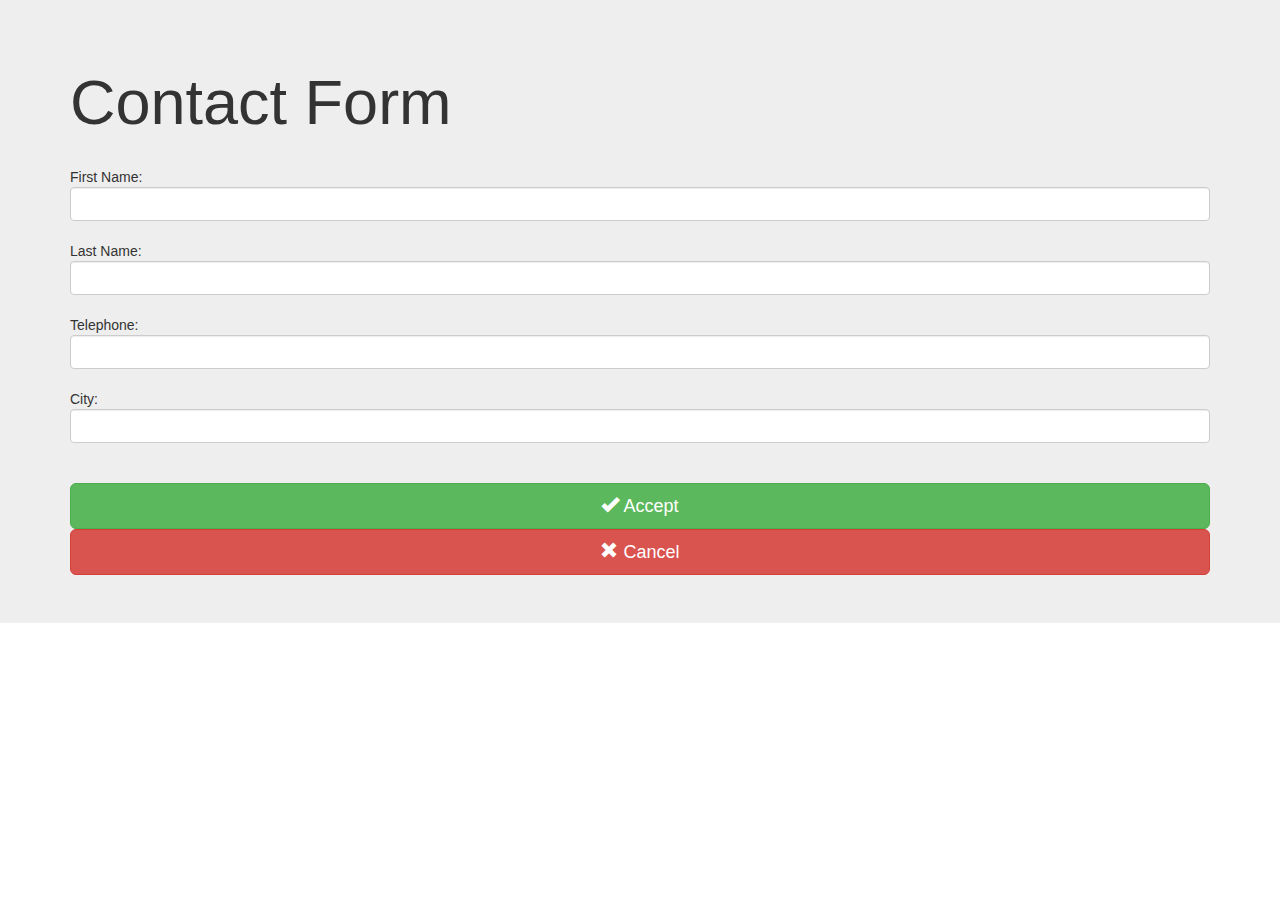
<file: backendNinja1/src/main/resources/templates/contactform.html>
<!DOCTYPE html>
<html xmlns:th="http://www.thymeleaf.org">
<head>
	<title>Backend Ninja - Add/modify Contact</title>
	<meta charset="utf-8" />
	<meta name="viewport" content="width=device-width, initial-scale=1" />
	<link rel="stylesheet"
		href="https://maxcdn.bootstrapcdn.com/bootstrap/3.3.7/css/bootstrap.min.css" />
	<script
		src="https://ajax.googleapis.com/ajax/libs/jquery/1.12.4/jquery.min.js"></script>
	<script
		src="https://maxcdn.bootstrapcdn.com/bootstrap/3.3.7/js/bootstrap.min.js"></script>

    <link href="#" th:href="@{/css/style.css}" rel="stylesheet" />
</head>
<body>

	<div class="jumbotron">
		<div class="container">
			<h1>Contact Form</h1>
			<br/>
			<form action="#" th:action="@{/contacts/addcontact}" th:object="${contactModel}" method="POST">
				<input type="hidden" th:field="*{id}"></input>
				First Name: <input type="text" class="form-control" th:field="*{firstname}" th:value="${firstname}"></input>
				<br/>
				Last Name: <input type="text" class="form-control" th:field="*{lastname}" th:value="${lastname}"></input>
				<br/>
				Telephone: <input type="text" class="form-control" th:field="*{telephone}" th:value="${telephone}"></input>
				<br/>
				City: <input type="text" class="form-control" th:field="*{city}" th:value="${city}"></input>
				<br/>
				<br/>
				<button class="btn btn-lg btn-success btn-block" type="submit">
					<span class="glyphicon glyphicon-ok" aria-hidden="true"></span> Accept
				</button>
			</form>
			<a href="#" th:href="@{/contacts/cancel}">
				<button class="btn btn-lg btn-danger btn-block" type="submit">
					<span class="glyphicon glyphicon-remove" aria-hidden="true"></span> Cancel
				</button>
			</a>
		</div>
	</div>

</body>
</html>
</file>
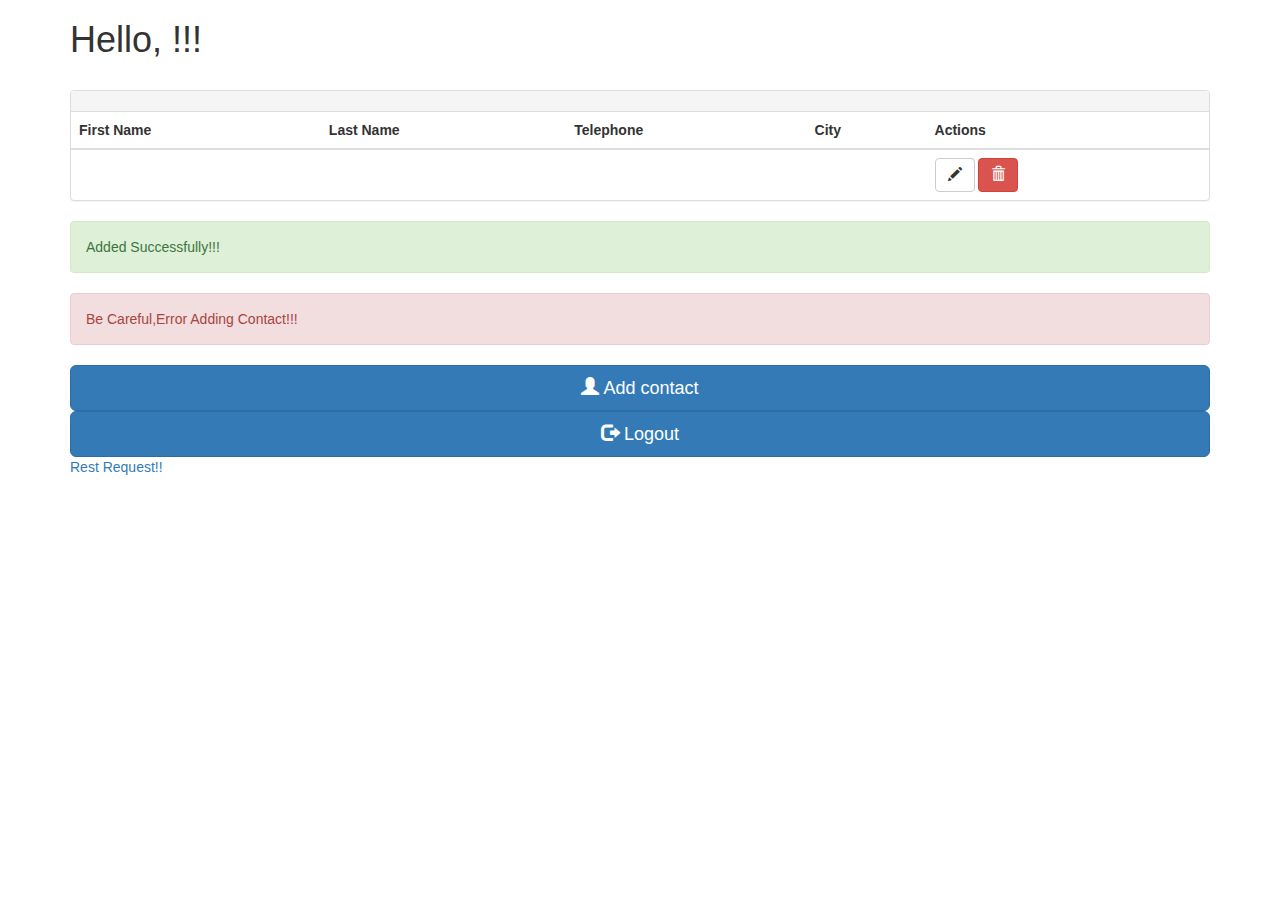
<file: backendNinja1/src/main/resources/templates/contacts.html>
<!DOCTYPE html>
<html xmlns:th="http://www.thymeleaf.org">
  <head>
    <meta charset="utf-8"/>

    <title>Backend Ninja - Signin</title>

    <!-- Bootstrap core CSS -->
    <link rel="stylesheet" href="https://maxcdn.bootstrapcdn.com/bootstrap/3.3.7/css/bootstrap.min.css"/>

    <!-- Custom styles for this template -->
    <link href="#" th:href="@{/css/style.css}" rel="stylesheet" />
    
 	<link href="#" th:href="@{/css/contacts.css}" rel="stylesheet" />
 	
  </head>

  <body>
	
	<div class="container">
	
		<h1>Hello, <span th:text="${username}">!!!</span></h1> <!-- Modificación -->
		<br/>
		<div class="panel panel-default">
			<div class="panel-heading"></div>
			<table class="table">
				<thead>
					<tr>
						<th>First Name</th>
						<th>Last Name</th>
						<th>Telephone</th>
						<th>City</th>
						<th>Actions</th>
						
					</tr>
				</thead>
				<tbody>
					<tr th:each="contact: ${contacts}">
						<td th:text="${contact.firstname}"></td>
						<td th:text="${contact.lastname}"></td>
						<td th:text="${contact.telephone}"></td>
						<td th:text="${contact.city}"></td>
						<td>
						
						<a href="#" th:href="@{/contacts/contactform?id=__${contact.id}__}">
							<button type="button" class="btn btn-default"><span class="glyphicon glyphicon-pencil" aria-hidden="true"></span></button>
						</a>
							<a href="#" th:href="@{/contacts/removecontact?id=__${contact.id}__}"> <!-- Lo hacemos dinámico -->
								<button type="button" class="btn btn-danger"><span class="glyphicon glyphicon-trash" aria-hidden="true"></span></button>
							</a>
						</td>
					</tr>
				</tbody>
			</table>
		</div>
		
		<div th:if="${result == 1}" class="alert alert-success" role="alert">Added Successfully!!!</div>
		<div th:if="${result == 0}" class="alert alert-danger" role="alert">Be Careful,Error Adding Contact!!!</div>
		
		<a href="#" th:href="@{/contacts/contactform?id=0}">
			<button class="btn btn-lg btn-primary btn-block" type="submit"><span class="glyphicon glyphicon-user" aria-hidden="true"></span> Add contact</button>
		</a>
		
		<form th:action="@{/logout}" method="POST"> <!-- Modificación -->
			<button class="btn btn-lg btn-primary btn-block" type="submit"><span class="glyphicon glyphicon-log-out" aria-hidden="true"></span> Logout</button>
		</form>
		
		<!-- Creamos una Nueva Etiqueta para REST -->
		<a href="#" th:href="@{/rest/checkrest}">Rest Request!!</a>
	</div>


</body>
</html>
</file>
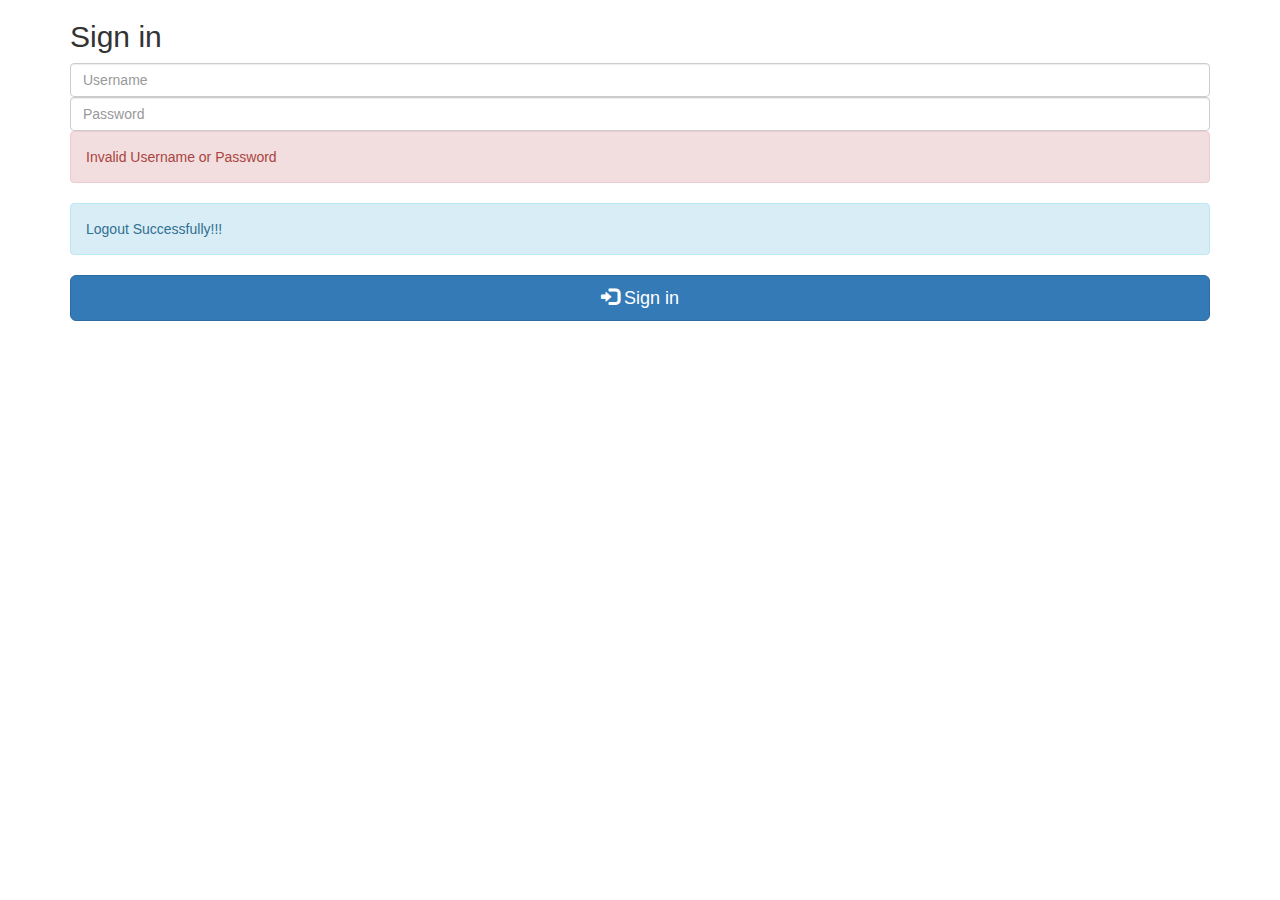
<file: backendNinja1/src/main/resources/templates/login.html>
<!DOCTYPE html>
<html xmlns:th="http://www.thymeleaf.org">
  <head>
    <meta charset="utf-8"/>

    <title>Backend Ninja - Signin</title>

    <!-- Bootstrap core CSS -->
    <link rel="stylesheet" href="https://maxcdn.bootstrapcdn.com/bootstrap/3.3.7/css/bootstrap.min.css"/>
    <!-- Latest compiled and minified JavaScript -->
	<script src="https://maxcdn.bootstrapcdn.com/bootstrap/3.3.7/js/bootstrap.min.js"></script>

    <!-- Custom styles for this template -->
    <link href="#" th:href="@{/css/login.css}" rel="stylesheet" />
    <link href="#" th:href="@{/css/style.css}" rel="stylesheet" />

  </head>

  <body>

    <div class="container">

      <form class="form-signin"  th:action="@{/logincheck}"  method="POST">
        <input type="hidden" name="${_csrf.parameterName}" value="${_csrf.token}"/>
        <h2 class="form-signin-heading">Sign in</h2>
        <label for="inputEmail" class="sr-only">Username</label>
        <input type="text" class="form-control" placeholder="Username" name="username" id="username"/>
        <label for="inputPassword" class="sr-only">Password</label>
        <input type="password"  class="form-control" placeholder="Password" name="password" id="password"/>
        <div th:if="${error !=null}" class="alert alert-danger" role="alert">Invalid Username or Password</div>
        <div th:if="${logout !=null}" class="alert alert-info" role="alert">Logout Successfully!!!</div>
        <button class="btn btn-lg btn-primary btn-block" type="submit">
        	<span class="glyphicon glyphicon-log-in" aria-hidden="true"></span> Sign in
        </button>
      </form>

    </div> <!-- /container -->
    

</body>
</html>
</file>
